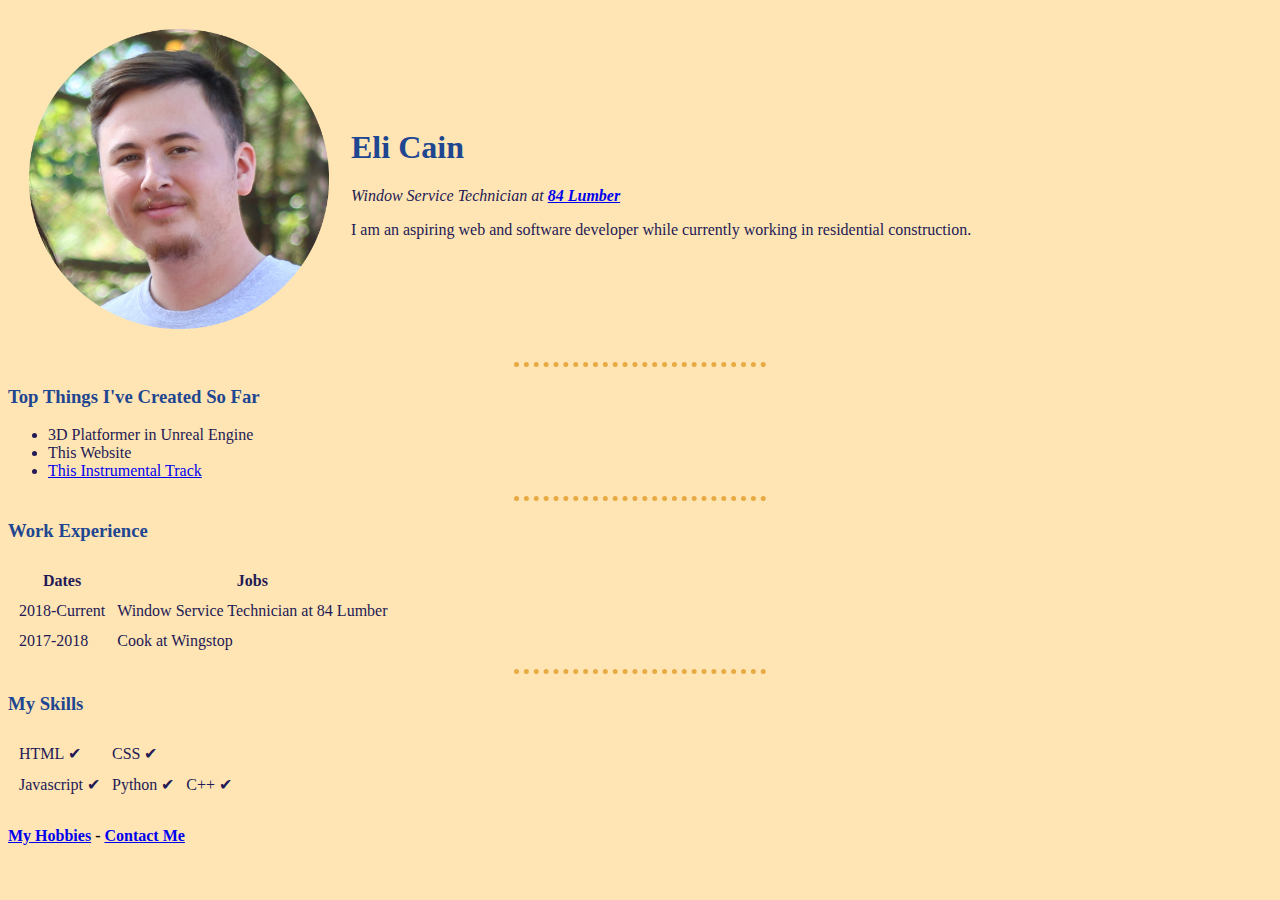
<file: index.html>
<!DOCTYPE html>
<html lang="en" dir="ltr">

<head>
  <meta charset="utf-8">
  <meta name="description" content="Eli's First Website! Congrats on discovering this!">
  <title>Eli's Personal Site</title>
  <link rel="stylesheet" href="css/styles.css">


</head>

<body>
  <table cellspacing="20">
    <tr>
      <td> <a href="https://www.youtube.com/channel/UCpX9ADnI_abKgDiC36IKRCw" target="_blank"><img src="images/ProfilePic.png" width="300" alt="Profile picture of Eli"></a>
      </td>
      <td>
        <h1>Eli Cain</h1>
        <p><em>Window Service Technician at <strong><a href="https://www.84lumber.com/" target="_blank">84 Lumber</a></strong></em></p>
        <p>I am an aspiring web and software developer while currently working in residential construction.</p>
      </td>
    </tr>
  </table>

  <hr>
  <h3>Top Things I've Created So Far</h3>
  <ul>
    <li>3D Platformer in Unreal Engine</li>
    <li>This Website</li>
    <li><a href="videos\SBR1a.mp3" target="_blank">This Instrumental Track</a></li>
  </ul>
  <hr width="60%">
  <h3>Work Experience</h3>
  <table cellspacing="10">
    <tr>
      <th>Dates</th>
      <th>Jobs</th>
    </tr>
    <tr>
      <td>2018-Current</td>
      <td>Window Service Technician at 84 Lumber</td>
    </tr>
    <tr>
      <td>2017-2018</td>
      <td>Cook at Wingstop</td>
    </tr>
  </table>
  <hr width="60%">
  <h3>My Skills</h3>
  <table cellspacing="10">
    <tr>
      <td>HTML ✔</td>
      <td>CSS ✔</td>
    </tr>
    <tr>
      <td>Javascript ✔</td>
      <td>Python ✔</td>
      <td>C++ ✔</td>
    </tr>
  </table>
  <h4><a href="hobbies.html">My Hobbies</a> - <a href="contact.html">Contact Me</a></h4>

</body>

</html>
</file>
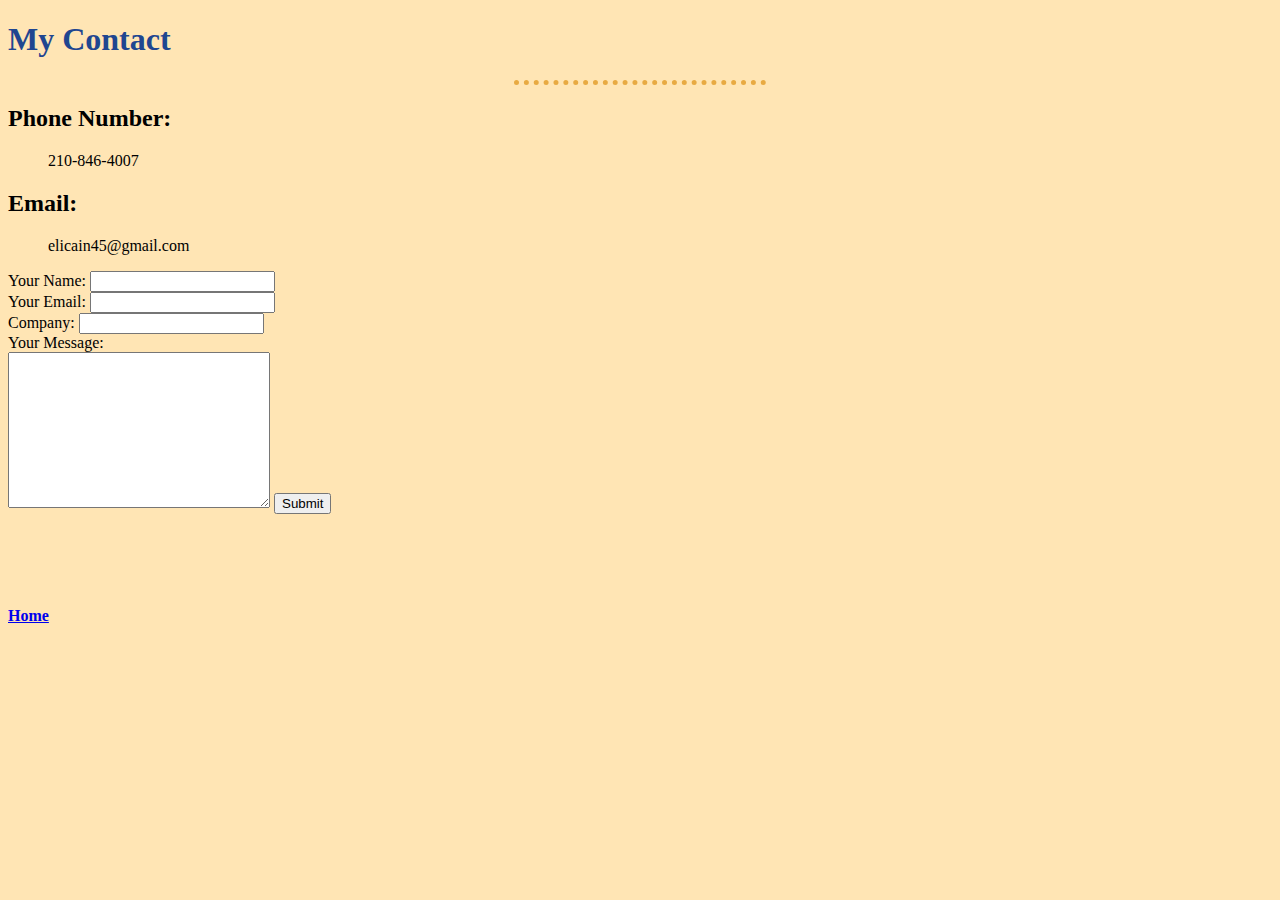
<file: contact.html>
<!DOCTYPE html>
<html lang="en" dir="ltr">

<head>
  <meta charset="utf-8">
  <title>Contact Me</title>
  <link rel="stylesheet" href="css/styles.css">
</head>

<body>
  <h1>My Contact</h1>
  <hr>
  <h2>Phone Number:</h2>
  <menu>
    210-846-4007
  </menu>
  <h2>Email:</h2>
  <menu>
    elicain45@gmail.com
  </menu>
  <form action="mailto:elicain45@gmail.com" method="post" enctype="text/plain" target="_blank">
    <label>Your Name:</label>
    <input type="text" name="Name" value=""><br>
    <label>Your Email:</label>
    <input type="email" name="Email" value=""><br>
    <label>Company:</label>
    <input type="text" name="Company" value=""><br>
    <label>Your Message:</label><br>
    <textarea name="Message" rows="10" cols="30"></textarea>
    <input type="submit" name="">
  </form>
  <br><br><br><br>
  <h4><a href="index.html">Home</a></h4>
</body>

</html>
</file>
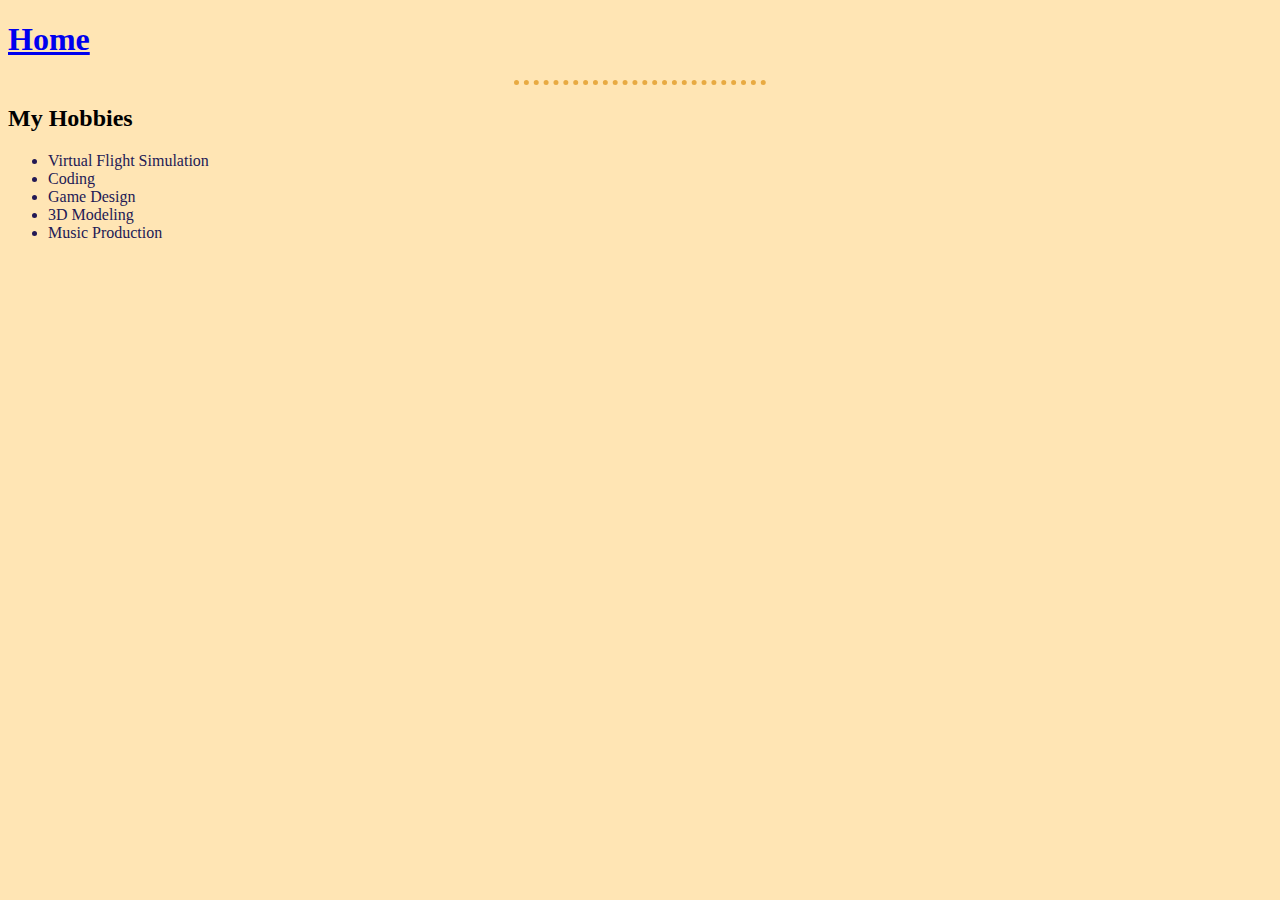
<file: hobbies.html>
<!DOCTYPE html>
<html lang="en" dir="ltr">
  <head>
    <meta charset="utf-8">
    <title>My Hobbies</title>
    <link rel="stylesheet" href="css/styles.css">
  </head>
  <body>
    <h1><a href="index.html">Home</a></h1>
    <hr>
    <h2>My Hobbies</h2>
    <ul>
      <li>Virtual Flight Simulation</li>
      <li>Coding</li>
      <li>Game Design</li>
      <li>3D Modeling</li>
      <li>Music Production</li>
    </ul>
  </body>
</html>
</file>
<file: css/styles.css>
body {
  background-color: #FFE5B4;
}
hr {
  width: 20%;
  border-style: dotted none none;
  border-width: 5px;
  color: #E8AA42;

}
h1, h3{
  color: #1F4690;
}
p, td, tr, ol, ul{
  color: #231955;
}
</file>
